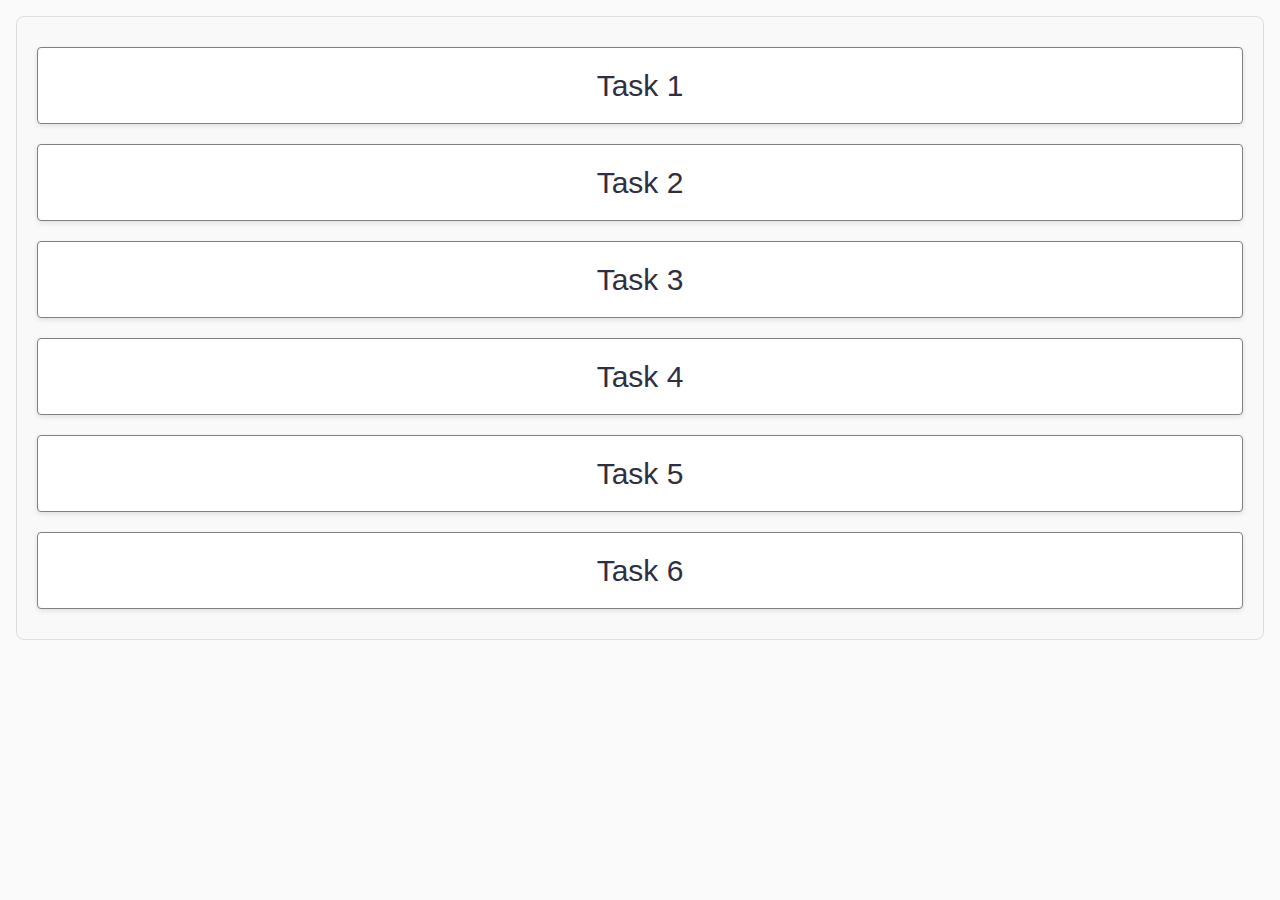
<file: index.html>
<!DOCTYPE html>
<html lang="en">
  <head>
    <meta charset="UTF-8" />
    <meta http-equiv="X-UA-Compatible" content="IE=edge" />
    <meta name="viewport" content="width=device-width, initial-scale=1.0" />
    <title>Homework 7</title>
    <link rel="stylesheet" href="./css/common.css" />
  </head>
  <body>
    <ul class="tasks-container">
      <li class="task"><a class="task-tittle" href="./task-1.html">Task 1</a></li>
      <li class="task"><a class="task-tittle" href="./task-2.html">Task 2</a></li>
      <li class="task"><a class="task-tittle" href="./task-3.html">Task 3</a></li>
      <li class="task"><a class="task-tittle" href="./task-4.html">Task 4</a></li>
      <li class="task"><a class="task-tittle" href="./task-5.html">Task 5</a></li>
      <li class="task"><a class="task-tittle" href="./task-6.html">Task 6</a></li>
    </ul>
  </body>
</html>
</file>
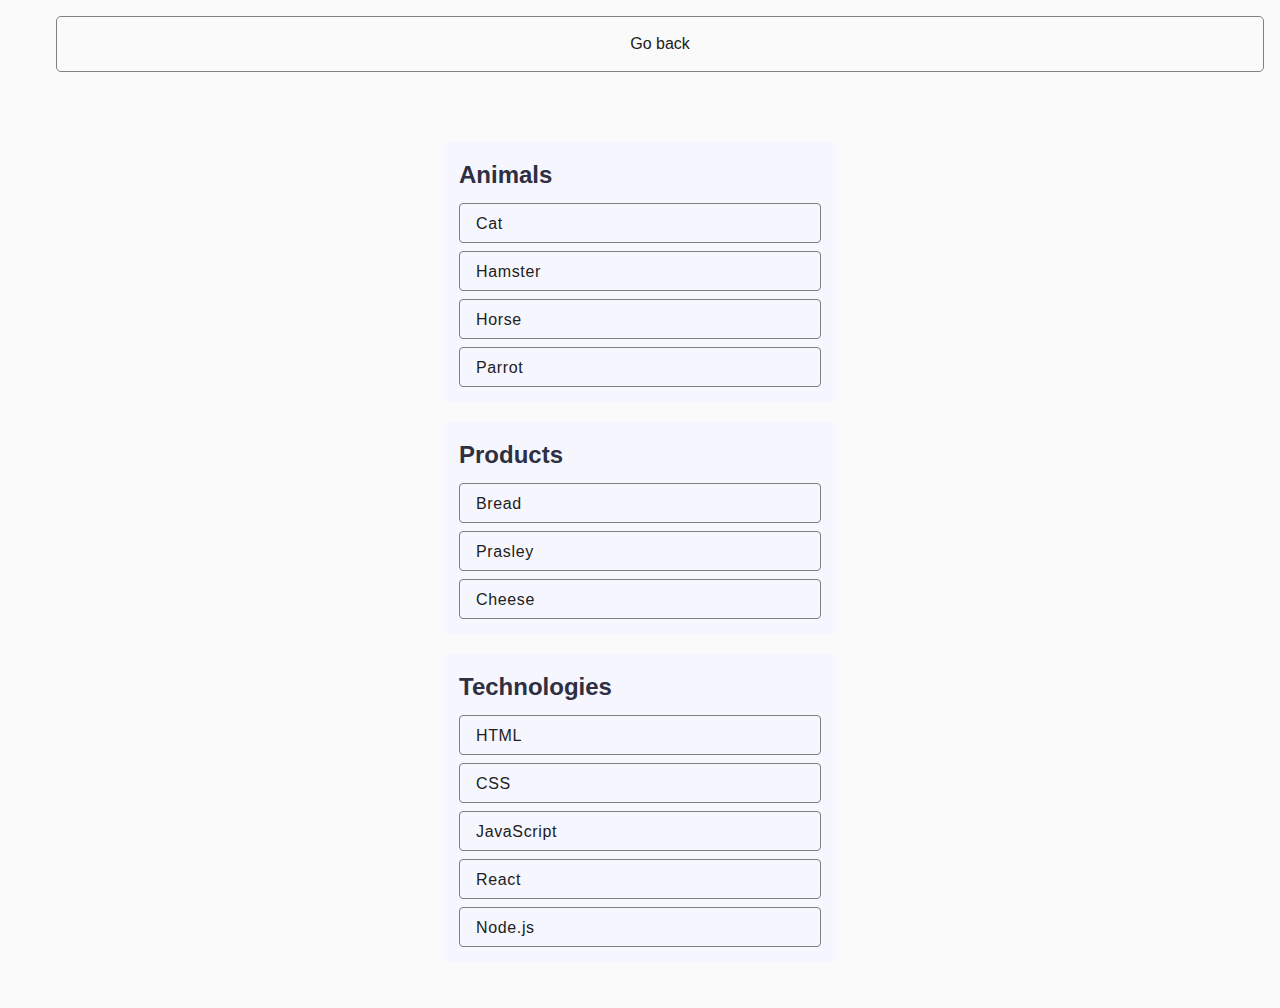
<file: task-1.html>
<!DOCTYPE html>
<html lang="en">
  <head>
    <meta charset="UTF-8" />
    <meta http-equiv="X-UA-Compatible" content="IE=edge" />
    <meta name="viewport" content="width=device-width, initial-scale=1.0" />
    <title>Task 1</title>
    <link rel="stylesheet" href="./css/common.css" />
  </head>
  <body>
    <p class="text-back"><a class="go-back" href="./index.html">Go back</a></p>

    <ul id="categories" class="container-card">
      <li class="item">
        <h2 class="title">Animals</h2>

        <ul>
          <li class="item-title">Cat</li>
          <li class="item-title">Hamster</li>
          <li class="item-title">Horse</li>
          <li class="item-title">Parrot</li>
        </ul>
      </li>
      <li class="item">
        <h2 class="title">Products</h2>

        <ul>
          <li class="item-title">Bread</li>
          <li class="item-title">Prasley</li>
          <li class="item-title">Cheese</li>
        </ul>
      </li>
      <li class="item">
        <h2 class="title">Technologies</h2>

        <ul>
          <li class="item-title">HTML</li>
          <li class="item-title">CSS</li>
          <li class="item-title">JavaScript</li>
          <li class="item-title">React</li>
          <li class="item-title">Node.js</li>
        </ul>
      </li>
    </ul>

    <script src="./js/task-1.js" type="module"></script>
  </body>
</html>
</file>
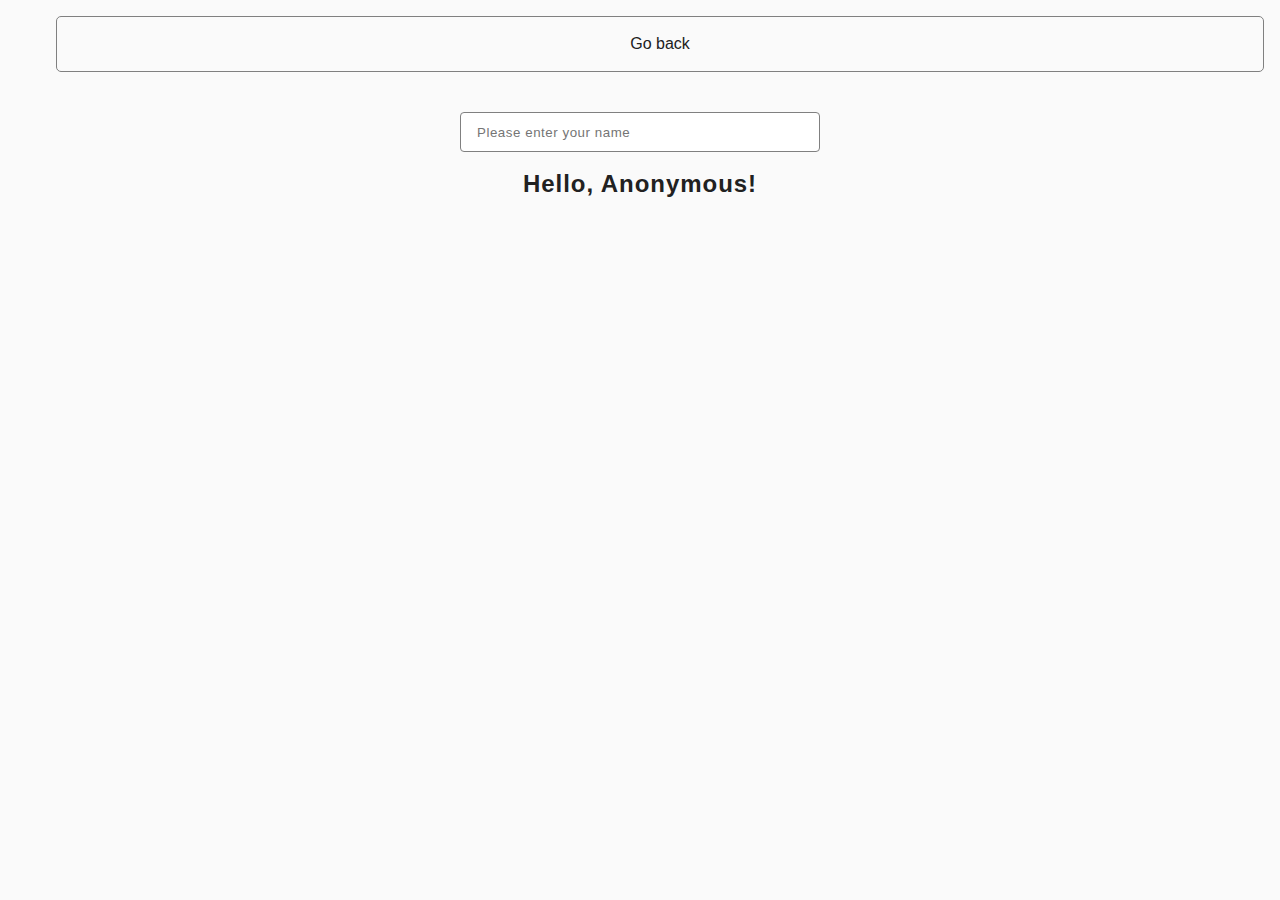
<file: task-3.html>
<!DOCTYPE html>
<html lang="en">
  <head>
    <meta charset="UTF-8" />
    <meta http-equiv="X-UA-Compatible" content="IE=edge" />
    <meta name="viewport" content="width=device-width, initial-scale=1.0" />
    <title>Task 3</title>
    <link rel="stylesheet" href="./css/common.css" />
  </head>
  <body>
    <p class="text-back"><a class="go-back" href="./index.html">Go back</a></p>

    <input type="text" id="name-input" placeholder="Please enter your name" />
    <h1 class="title-hi">Hello, <span id="name-output">Anonymous</span>!</h1>

    <script src="./js/task-3.js" type="module"></script>
  </body>
</html>
</file>
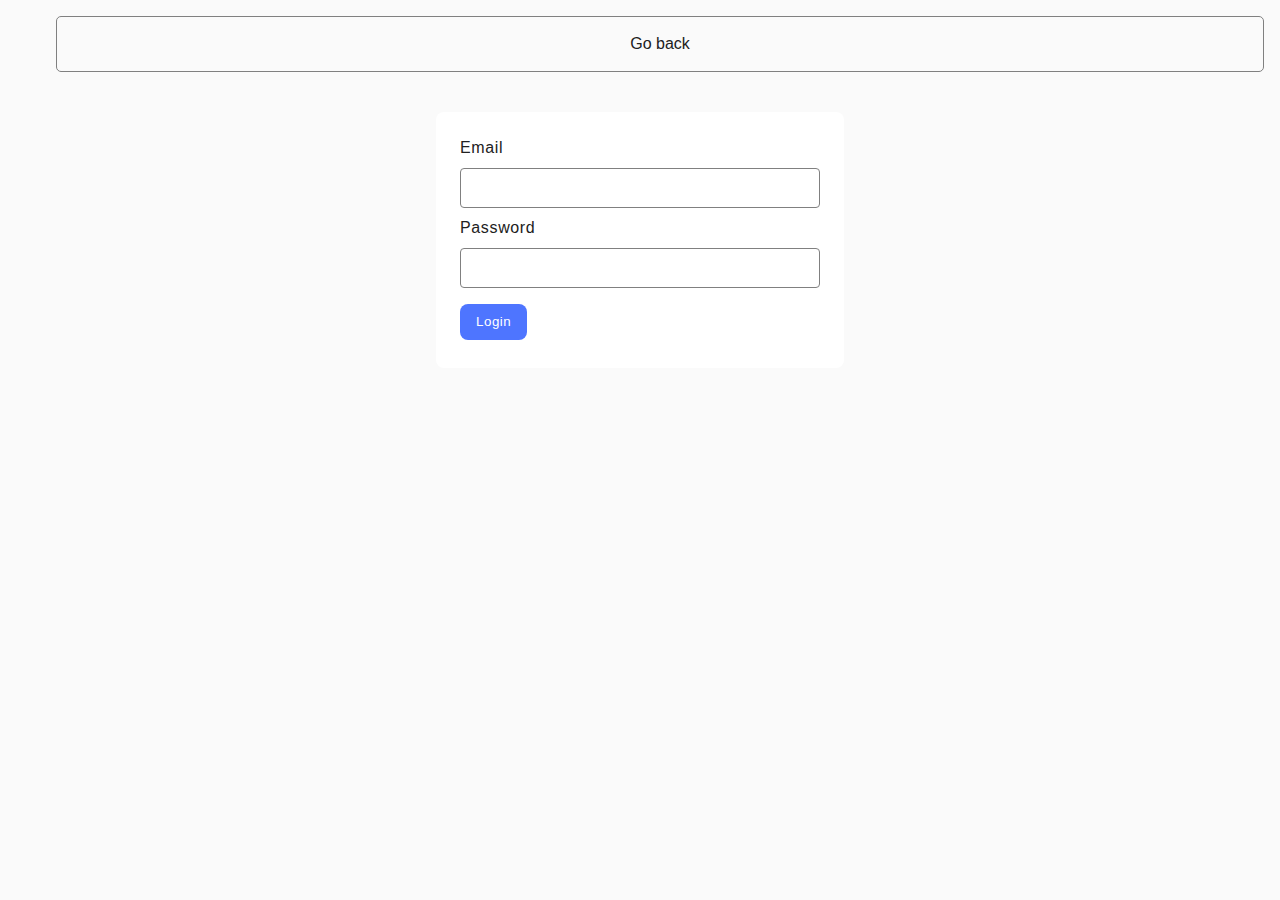
<file: task-4.html>
<!DOCTYPE html>
<html lang="en">
  <head>
    <meta charset="UTF-8" />
    <meta http-equiv="X-UA-Compatible" content="IE=edge" />
    <meta name="viewport" content="width=device-width, initial-scale=1.0" />
    <title>Task 4</title>
    <link rel="stylesheet" href="./css/common.css" />
  </head>
  <body>
    <p class="text-back"><a class="go-back" href="./index.html">Go back</a></p>

    <form class="login-form">
      <label class="form">
        Email
        <input class="input" type="email" name="email" />
      </label>
      <label class="form">
        Password
        <input class="input" type="password" name="password" />
      </label>
      <button class="btn" type="submit">Login</button>
    </form>

    <script src="./js/task-4.js" type="module"></script>
  </body>
</html>
</file>
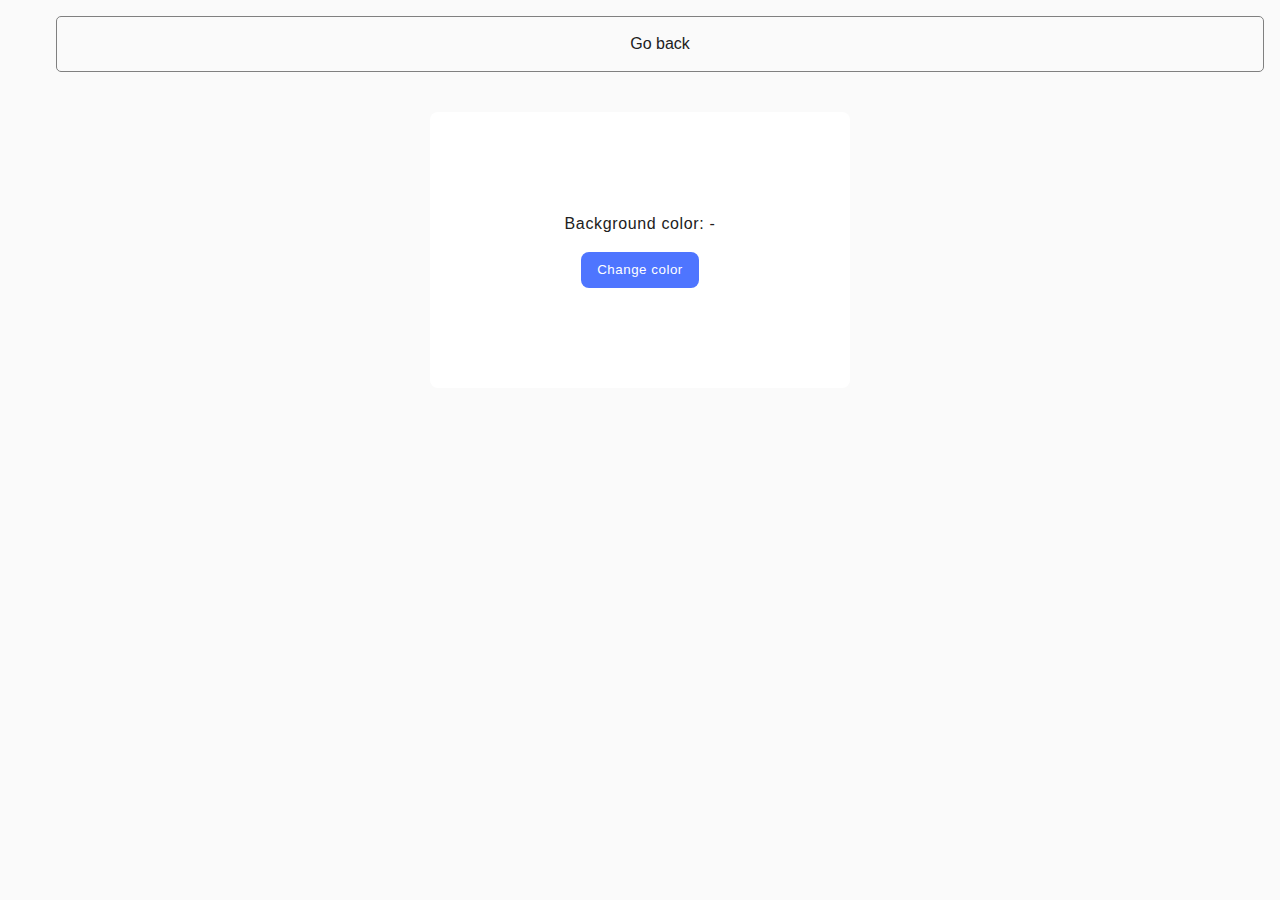
<file: task-5.html>
<!DOCTYPE html>
<html lang="en">
  <head>
    <meta charset="UTF-8" />
    <meta http-equiv="X-UA-Compatible" content="IE=edge" />
    <meta name="viewport" content="width=device-width, initial-scale=1.0" />
    <title>Task 5</title>
    <link rel="stylesheet" href="./css/common.css" />
  </head>
  <body>
    <p class="text-back"><a class="go-back" href="./index.html">Go back</a></p>

    <div class="widget">
      <p class="widget-text">Background color: <span class="color">-</span></p>
      <button type="button" class="change-color">Change color</button>
    </div>

    <script src="./js/task-5.js" type="module"></script>
  </body>
</html>
</file>
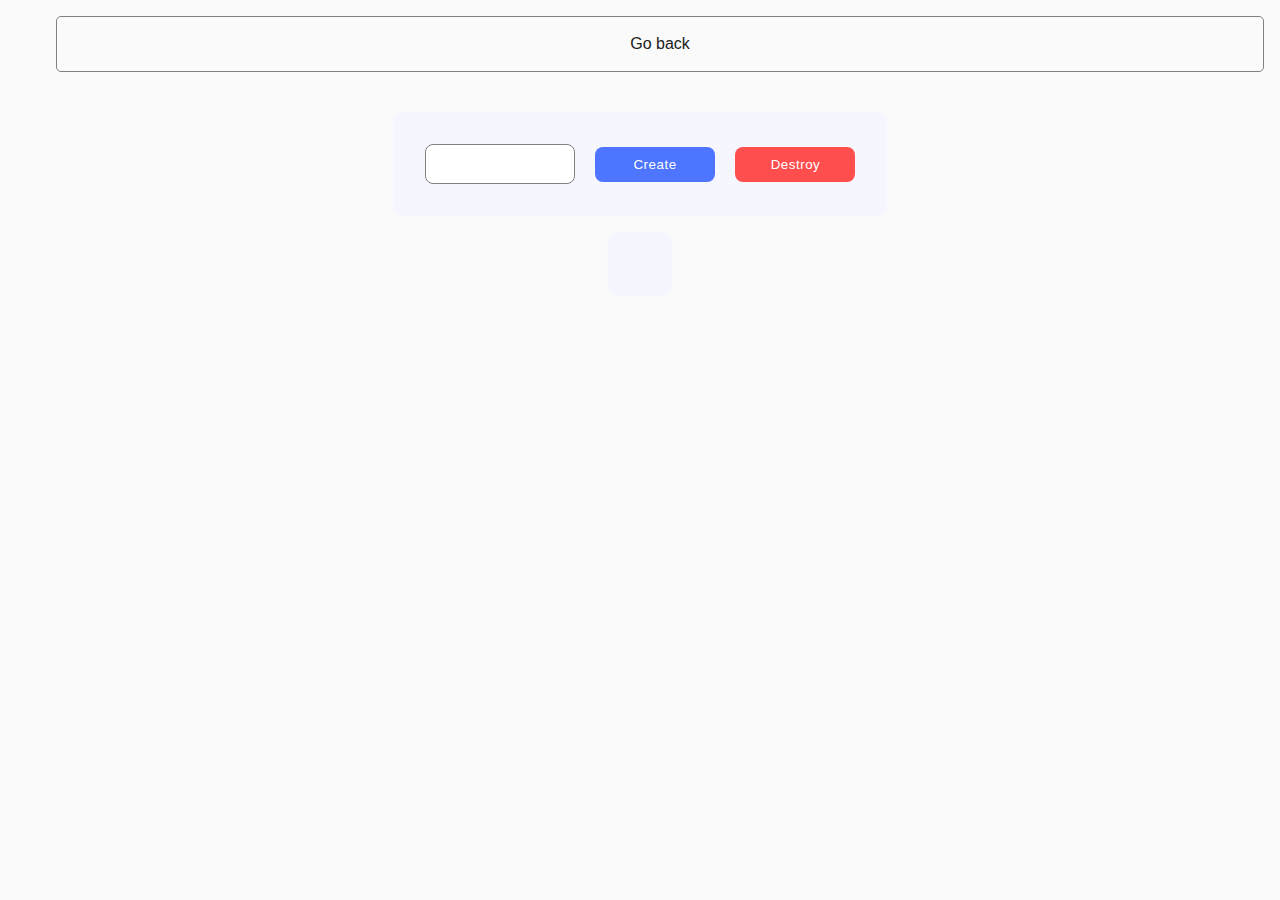
<file: task-6.html>
<!DOCTYPE html>
<html lang="en">
  <head>
    <meta charset="UTF-8" />
    <meta http-equiv="X-UA-Compatible" content="IE=edge" />
    <meta name="viewport" content="width=device-width, initial-scale=1.0" />
    <title>Task 6</title>
    <link rel="stylesheet" href="./css/common.css" />
  </head>
  <body>
    <p class="text-back"><a class="go-back" href="./index.html">Go back</a></p>

    <div id="controls">
      <input class="input-number" type="number" min="1" max="100" step="1" />
      <button class="btn-create" type="button" data-create>Create</button>
      <button class="btn-destroy" type="button" data-destroy>Destroy</button>
    </div>

    <div id="boxes"></div>

    <script src="./js/task-6.js" type="module"></script>
  </body>
</html>
</file>
<file: css/common.css>
* {
  box-sizing: border-box;
}

body {
  margin: 16px;
  font-family: -apple-system, BlinkMacSystemFont, 'Segoe UI', Roboto, Oxygen, Ubuntu, Cantarell, 'Open Sans',
    'Helvetica Neue', sans-serif;
  -webkit-font-smoothing: antialiased;
  -moz-osx-font-smoothing: grayscale;
  background-color: #fafafa;
  color: #212121;
  line-height: 1.5;
}

h1,
h2,
h3,
h4,
h5,
h6,
p {
  margin: 0;
}

ul,
ol {
  list-style-type: none;
  margin: 0;
  padding: 0;
}

a {
  color: inherit;
  text-decoration: none;
}

img {
  display: block;
  max-width: 100%;
}

.tasks-container {
  display: flex;
  flex-direction: column;
  padding: 20px;
  background-color: #f9f9f9;
  border: 1px solid #ddd;
  border-radius: 8px;
}

.task {
  background-color: #ffffff;
  margin: 10px 0;
  padding: 15px;
  border: 1px solid #808080;
  border-radius: 4px;
  box-shadow: 0 2px 5px rgba(0, 0, 0, 0.1);
  transition: background-color 250ms;
  text-align: center;
}

.task:hover {
  background-color: #f1f1f1;
}

.task-tittle {
  margin: 0;
  font-size: 30px;
  color: #2e2f42;
}

/* task-1*/
.text-back {
  margin-bottom: 40px;
  margin-left: 40px;
  text-align: center;
}

.text-back:hover {
  background-color: #f1f1f1;
}

.go-back {
  display: block;
  padding: 15px;
  border: 1px solid #808080;
  border-radius: 5px;
}

.container-card {
  display: flex;
  flex-direction: column;
  align-items: center;
  padding: 20px;
}

.item {
  background-color: #f6f6fe;
  border-radius: 5px;
  margin: 10px;
  padding: 15px;
  width: 392px;
}

.title {
  color: #2e2f42;
  margin-bottom: 10px;
}

.item-title {
  height: 40px;
  padding: 8px 16px;
  font-size: 16px;
  line-height: 1.5;
  letter-spacing: 0.04em;
  border: 1px solid #808080;
  border-radius: 4px;
  width: 100%;
}

.item-title:not(:last-child) {
  margin-bottom: 8px;
}

/* task-2*/

.gallery {
  gap: 48px 24px;
  display: flex;
  flex-wrap: wrap;
  max-width: 1128px;
  margin: auto;
}

/* task-3*/
#name-input {
  line-height: 1.5;
  letter-spacing: 0.04em;
  border: 1px solid #808080;
  color: #2e2f42;
  border-radius: 4px;
  width: 360px;
  height: 40px;
  display: block;
  padding: 8px 16px;
  margin: 0 auto 16px;
}

.title-hi {
  text-align: center;
  font-weight: 600;
  font-size: 24px;
  line-height: 1.33;
  letter-spacing: 0.04em;
}

/* task-4*/
.login-form {
  border-radius: 8px;
  padding: 24px;
  width: 408px;
  height: 256px;
  background-color: #ffffff;
  margin: 0 auto;
}
.form {
  line-height: 1.5;
  letter-spacing: 0.04em;
  display: block;
}

.form:first-child {
  margin-bottom: 8px;
}

.input {
  width: 100%;
  height: 40px;
  border: 1px solid #808080;
  border-radius: 4px;
  padding: 8px 16px;
  display: block;
  margin-top: 8px;
}

.btn {
  font-weight: 500;
  line-height: 1.5;
  letter-spacing: 0.04em;
  color: #fff;
  border: none;
  border-radius: 8px;
  padding: 8px 16px;
  background-color: #4e75ff;
  cursor: pointer;
  margin-top: 16px;
  transition: background-color 250ms linear;
}

/* task-5*/
.widget {
  border-radius: 8px;
  padding: 100px 88px;
  max-width: 420px;
  background-color: #ffffff;
  margin: 0 auto;
}

.widget-text {
  text-align: center;
  line-height: 1.5;
  letter-spacing: 0.04em;
  margin-bottom: 16px;
}

.change-color {
  font-weight: 500;
  line-height: 1.5;
  letter-spacing: 0.04em;
  color: #fff;
  border: none;
  border-radius: 8px;
  padding: 8px 16px;
  background-color: #4e75ff;
  cursor: pointer;
  display: block;
  margin: 0 auto;
  transition: background-color 250ms linear;
}

/* task-6*/
#controls {
  border-radius: 8px;
  padding: 32px;
  width: fit-content;
  background-color: #f6f6fe;
  margin: 0 auto 16px;
}

.input-number {
  text-align: center;
  border: 1px solid #808080;
  border-radius: 8px;
  width: 150px;
  height: 40px;
  margin-right: 16px;
}

.btn-create {
  font-weight: 500;
  line-height: 1.5;
  letter-spacing: 0.04em;
  color: #fff;
  border: none;
  border-radius: 8px;
  padding: 8px 16px;
  background-color: #4e75ff;
  cursor: pointer;
  margin-right: 16px;
  min-width: 120px;
}

.btn-destroy {
  font-weight: 500;
  line-height: 1.5;
  letter-spacing: 0.04em;
  color: #fff;
  border: none;
  border-radius: 8px;
  padding: 8px 16px;
  background-color: #ff4e4e;
  cursor: pointer;
  min-width: 120px;
}

#boxes {
  display: flex;
  flex-wrap: wrap;
  justify-content: space-evenly;
  border-radius: 8px;
  background-color: #f6f6fe;
  padding: 32px;
  width: fit-content;
  margin: 0 auto;
}
</file>
